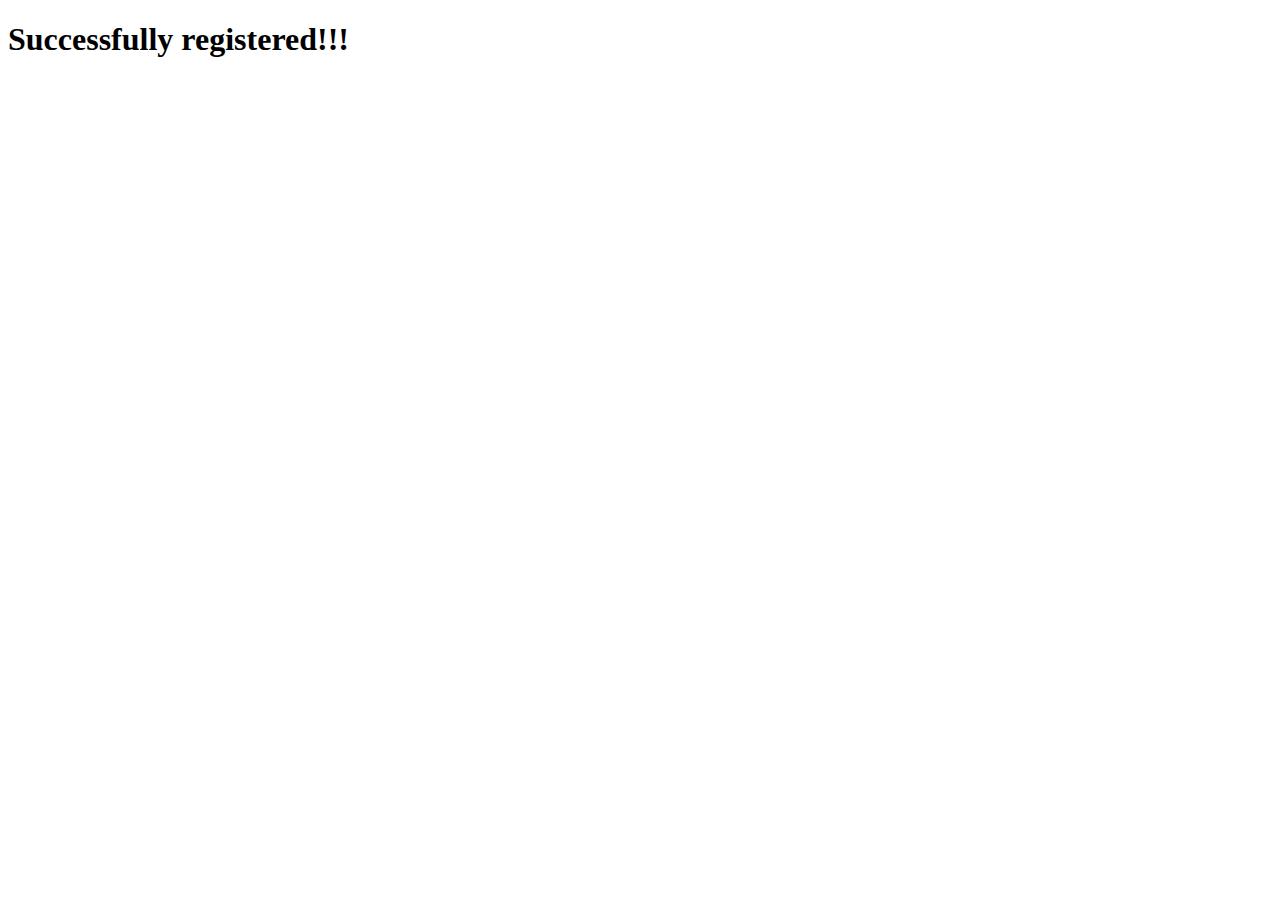
<file: healthcaremvcapp/healthcaremvcapp/src/main/resources/templates/success.html>
<!DOCTYPE html>
<html lang="en" xmlns:th="http://www.thymeleaf.org">
<head>
<meta charset="ISO-8859-1">
<title>Insert title here</title>
</head>
<body>
 <h1 th:text="${clinic.clinicName}">Successfully registered!!!</h1>
</body>
</html>
</file>
